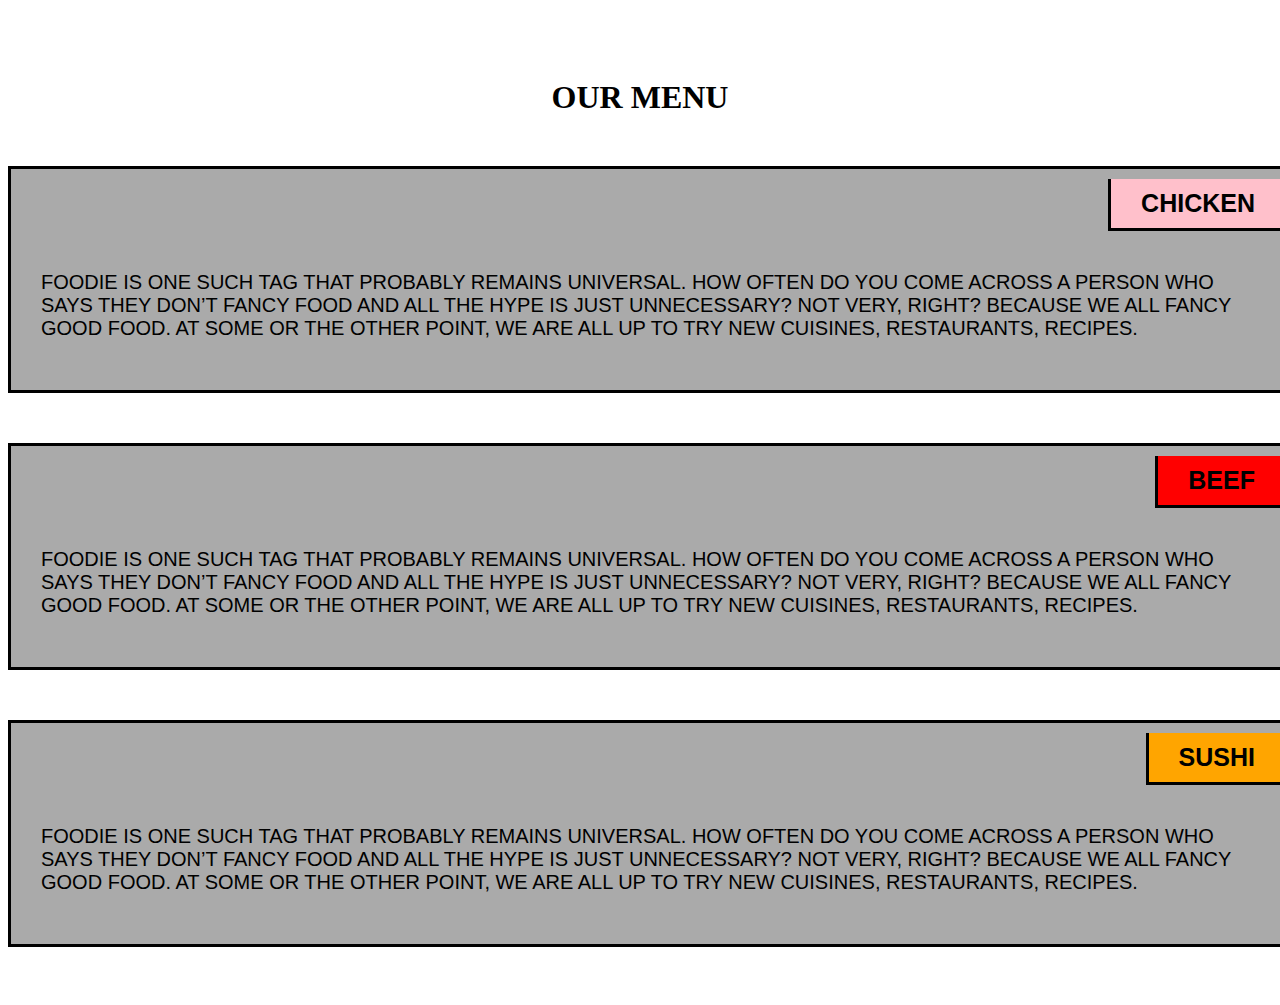
<file: module2-solution/index.html>
<!doctype html>
<html lang="en">
  <head>
    <title>Title</title>
    <!-- Required meta tags -->
    <meta charset="utf-8">
    <meta name="viewport" content="width=device-width, initial-scale=1, shrink-to-fit=no">

    <!-- Bootstrap CSS v5.2.0-beta1 -->
    <link rel="stylesheet" href="https://cdn.jsdelivr.net/npm/bootstrap@5.2.0-beta1/dist/css/bootstrap.min.css"  integrity="sha384-0evHe/X+R7YkIZDRvuzKMRqM+OrBnVFBL6DOitfPri4tjfHxaWutUpFmBp4vmVor" crossorigin="anonymous">
    <link rel="stylesheet" href="style.css">
  </head>
  <body>
    <h1>Our Menu</h1>
    <div class="container-fluid">
        <div class="row">
          
          <div class=" col-sm-12 col-md-6 col-lg-4">
            <div class="box p-0">
                <div class="top">
                    <span style="background-color: pink;" >Chicken</span>
                </div>
                <div class="boxt">
                    <p>Foodie is one such tag that probably remains universal. How often do you come across a person who says they don’t fancy food and all the hype is just unnecessary? Not very, right? Because we all fancy good food. At some or the other point, we are all up to try new cuisines, restaurants, recipes.</p>
                </div>            
            </div>
          </div>
          
          <div class=" col-sm-12 col-md-6 col-lg-4">
            <div class="box p-0">
                <div class="top">
                    <span style="background-color: red;">beef</span>
                </div>
                <div class="boxt">
                    <p>Foodie is one such tag that probably remains universal. How often do you come across a person who says they don’t fancy food and all the hype is just unnecessary? Not very, right? Because we all fancy good food. At some or the other point, we are all up to try new cuisines, restaurants, recipes.</p>
                </div>            
            </div>
          </div>
          
          <div class=" col-sm-12 col-md-12 col-lg-4">
            <div class="box p-0">
                <div class="top">
                    <span style="background-color: orange;">sushi</span>
                </div>
                <div class="boxt">
                    <p>Foodie is one such tag that probably remains universal. How often do you come across a person who says they don’t fancy food and all the hype is just unnecessary? Not very, right? Because we all fancy good food. At some or the other point, we are all up to try new cuisines, restaurants, recipes.</p>
                </div>
                </div>
          </div>
          
         
          
        </div>
      </div>
    <script src="https://cdn.jsdelivr.net/npm/@popperjs/core@2.11.5/dist/umd/popper.min.js" integrity="sha384-Xe+8cL9oJa6tN/veChSP7q+mnSPaj5Bcu9mPX5F5xIGE0DVittaqT5lorf0EI7Vk" crossorigin="anonymous"></script>

    <script src="https://cdn.jsdelivr.net/npm/bootstrap@5.2.0-beta1/dist/js/bootstrap.min.js" integrity="sha384-kjU+l4N0Yf4ZOJErLsIcvOU2qSb74wXpOhqTvwVx3OElZRweTnQ6d31fXEoRD1Jy" crossorigin="anonymous"></script>
  </body>
</html>
</file>
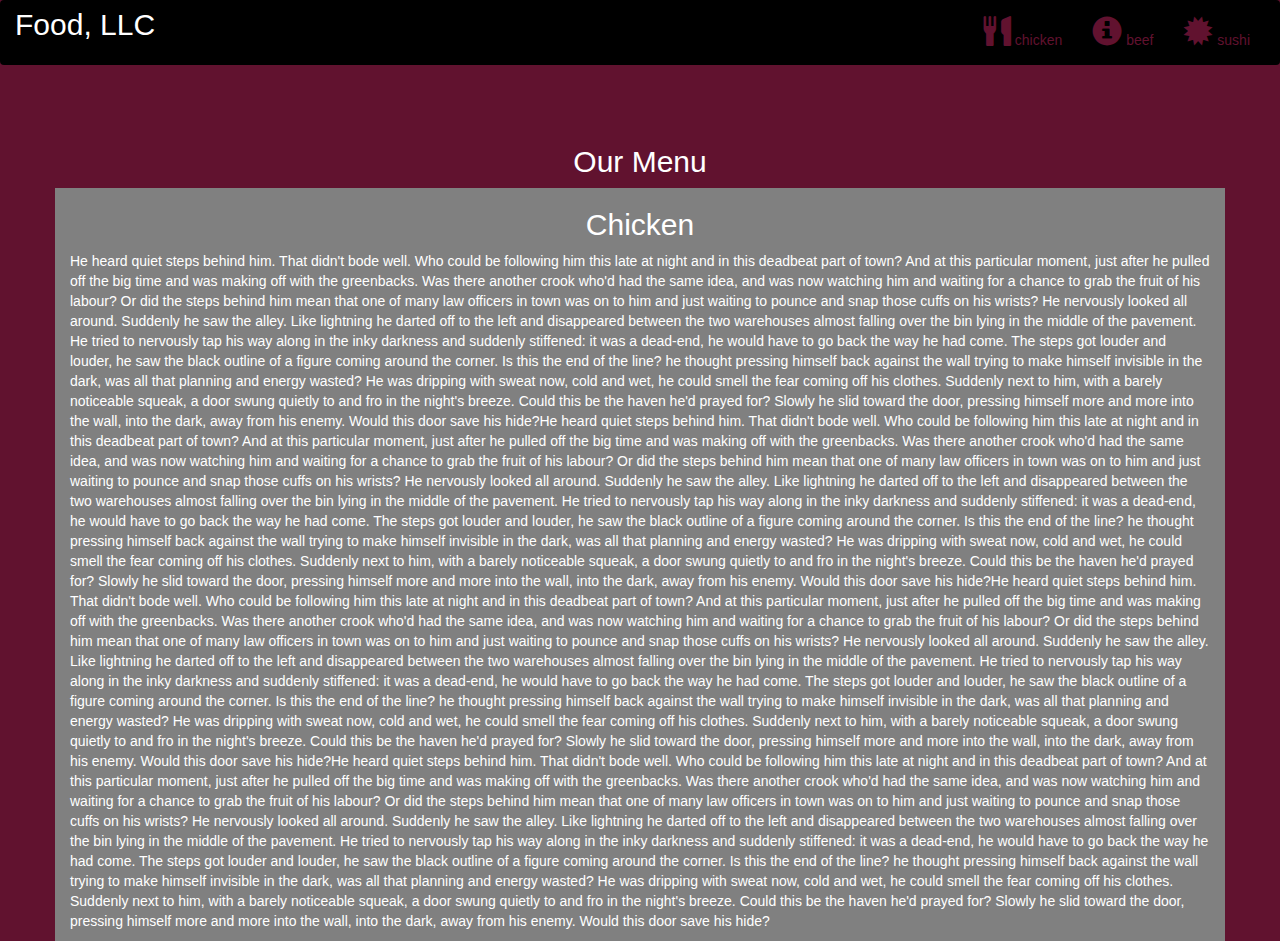
<file: module3-solution/index.html>
<!DOCTYPE html>
<html lang="en">
<head>
  <title>Bootstrap Example</title>
  <meta charset="utf-8">
  <meta name="viewport" content="width=device-width, initial-scale=1">
  <link rel="stylesheet" href="https://maxcdn.bootstrapcdn.com/bootstrap/3.4.1/css/bootstrap.min.css">
  <link rel="stylesheet" type="text/css" href="style.css">
  <script src="https://ajax.googleapis.com/ajax/libs/jquery/3.5.1/jquery.min.js"></script>
  <script src="https://maxcdn.bootstrapcdn.com/bootstrap/3.4.1/js/bootstrap.min.js"></script>
</head>
<body>

<nav class="navbar navbar-inverse">
  <div class="container-fluid">
    <div class="navbar-header">
      <button type="button" class="navbar-toggle" data-toggle="collapse" data-target="#myNavbar">
        <span class="icon-bar"></span>
        <span class="icon-bar"></span>
        <span class="icon-bar"></span>                        
      </button>
      <a class="navbar-brand" href="#" >Food, LLC</a>
    </div>
    <div class="collapse navbar-collapse" id="myNavbar">
    
      <ul class="nav navbar-nav navbar-right" >
        <li style>
        <a href="#" > 
        <span class="glyphicon glyphicon-cutlery"></span> chicken</a>
        </li>
        <li>
        <a href="#" >
        <span class="glyphicon glyphicon-info-sign"></span> beef</a>
        </li>
        <li>
        <a href="#">
        <span class="glyphicon glyphicon-certificate"></span> sushi</a>
        </li>
      </ul>
    </div>
  </div>
</nav>
<br>
<br>  
<h1><p class="text-center">Our Menu</p></h1>


<div id="main-content" class="container">
  <div id="home-tiles" class="row">
      <div class="col-md-12 col-sm-12 col-xs-12">
            
            <p id="chickstory">
          <h2>Chicken</h2>
              He heard quiet steps behind him. That didn't bode well. Who could be following him this late at night and in this deadbeat part of town? And at this particular moment, just after he pulled off the big time and was making off with the greenbacks. Was there another crook who'd had the same idea, and was now watching him and waiting for a chance to grab the fruit of his labour? Or did the steps behind him mean that one of many law officers in town was on to him and just waiting to pounce and snap those cuffs on his wrists? He nervously looked all around. Suddenly he saw the alley. Like lightning he darted off to the left and disappeared between the two warehouses almost falling over the bin lying in the middle of the pavement. He tried to nervously tap his way along in the inky darkness and suddenly stiffened: it was a dead-end, he would have to go back the way he had come. The steps got louder and louder, he saw the black outline of a figure coming around the corner. Is this the end of the line? he thought pressing himself back against the wall trying to make himself invisible in the dark, was all that planning and energy wasted? He was dripping with sweat now, cold and wet, he could smell the fear coming off his clothes. Suddenly next to him, with a barely noticeable squeak, a door swung quietly to and fro in the night's breeze. Could this be the haven he'd prayed for? Slowly he slid toward the door, pressing himself more and more into the wall, into the dark, away from his enemy. Would this door save his hide?He heard quiet steps behind him. That didn't bode well. Who could be following him this late at night and in this deadbeat part of town? And at this particular moment, just after he pulled off the big time and was making off with the greenbacks. Was there another crook who'd had the same idea, and was now watching him and waiting for a chance to grab the fruit of his labour? Or did the steps behind him mean that one of many law officers in town was on to him and just waiting to pounce and snap those cuffs on his wrists? He nervously looked all around. Suddenly he saw the alley. Like lightning he darted off to the left and disappeared between the two warehouses almost falling over the bin lying in the middle of the pavement. He tried to nervously tap his way along in the inky darkness and suddenly stiffened: it was a dead-end, he would have to go back the way he had come. The steps got louder and louder, he saw the black outline of a figure coming around the corner. Is this the end of the line? he thought pressing himself back against the wall trying to make himself invisible in the dark, was all that planning and energy wasted? He was dripping with sweat now, cold and wet, he could smell the fear coming off his clothes. Suddenly next to him, with a barely noticeable squeak, a door swung quietly to and fro in the night's breeze. Could this be the haven he'd prayed for? Slowly he slid toward the door, pressing himself more and more into the wall, into the dark, away from his enemy. Would this door save his hide?He heard quiet steps behind him. That didn't bode well. Who could be following him this late at night and in this deadbeat part of town? And at this particular moment, just after he pulled off the big time and was making off with the greenbacks. Was there another crook who'd had the same idea, and was now watching him and waiting for a chance to grab the fruit of his labour? Or did the steps behind him mean that one of many law officers in town was on to him and just waiting to pounce and snap those cuffs on his wrists? He nervously looked all around. Suddenly he saw the alley. Like lightning he darted off to the left and disappeared between the two warehouses almost falling over the bin lying in the middle of the pavement. He tried to nervously tap his way along in the inky darkness and suddenly stiffened: it was a dead-end, he would have to go back the way he had come. The steps got louder and louder, he saw the black outline of a figure coming around the corner. Is this the end of the line? he thought pressing himself back against the wall trying to make himself invisible in the dark, was all that planning and energy wasted? He was dripping with sweat now, cold and wet, he could smell the fear coming off his clothes. Suddenly next to him, with a barely noticeable squeak, a door swung quietly to and fro in the night's breeze. Could this be the haven he'd prayed for? Slowly he slid toward the door, pressing himself more and more into the wall, into the dark, away from his enemy. Would this door save his hide?He heard quiet steps behind him. That didn't bode well. Who could be following him this late at night and in this deadbeat part of town? And at this particular moment, just after he pulled off the big time and was making off with the greenbacks. Was there another crook who'd had the same idea, and was now watching him and waiting for a chance to grab the fruit of his labour? Or did the steps behind him mean that one of many law officers in town was on to him and just waiting to pounce and snap those cuffs on his wrists? He nervously looked all around. Suddenly he saw the alley. Like lightning he darted off to the left and disappeared between the two warehouses almost falling over the bin lying in the middle of the pavement. He tried to nervously tap his way along in the inky darkness and suddenly stiffened: it was a dead-end, he would have to go back the way he had come. The steps got louder and louder, he saw the black outline of a figure coming around the corner. Is this the end of the line? he thought pressing himself back against the wall trying to make himself invisible in the dark, was all that planning and energy wasted? He was dripping with sweat now, cold and wet, he could smell the fear coming off his clothes. Suddenly next to him, with a barely noticeable squeak, a door swung quietly to and fro in the night's breeze. Could this be the haven he'd prayed for? Slowly he slid toward the door, pressing himself more and more into the wall, into the dark, away from his enemy. Would this door save his hide?
            </p>
      </div>
    </div>
</div>

</body>
</html>
</file>
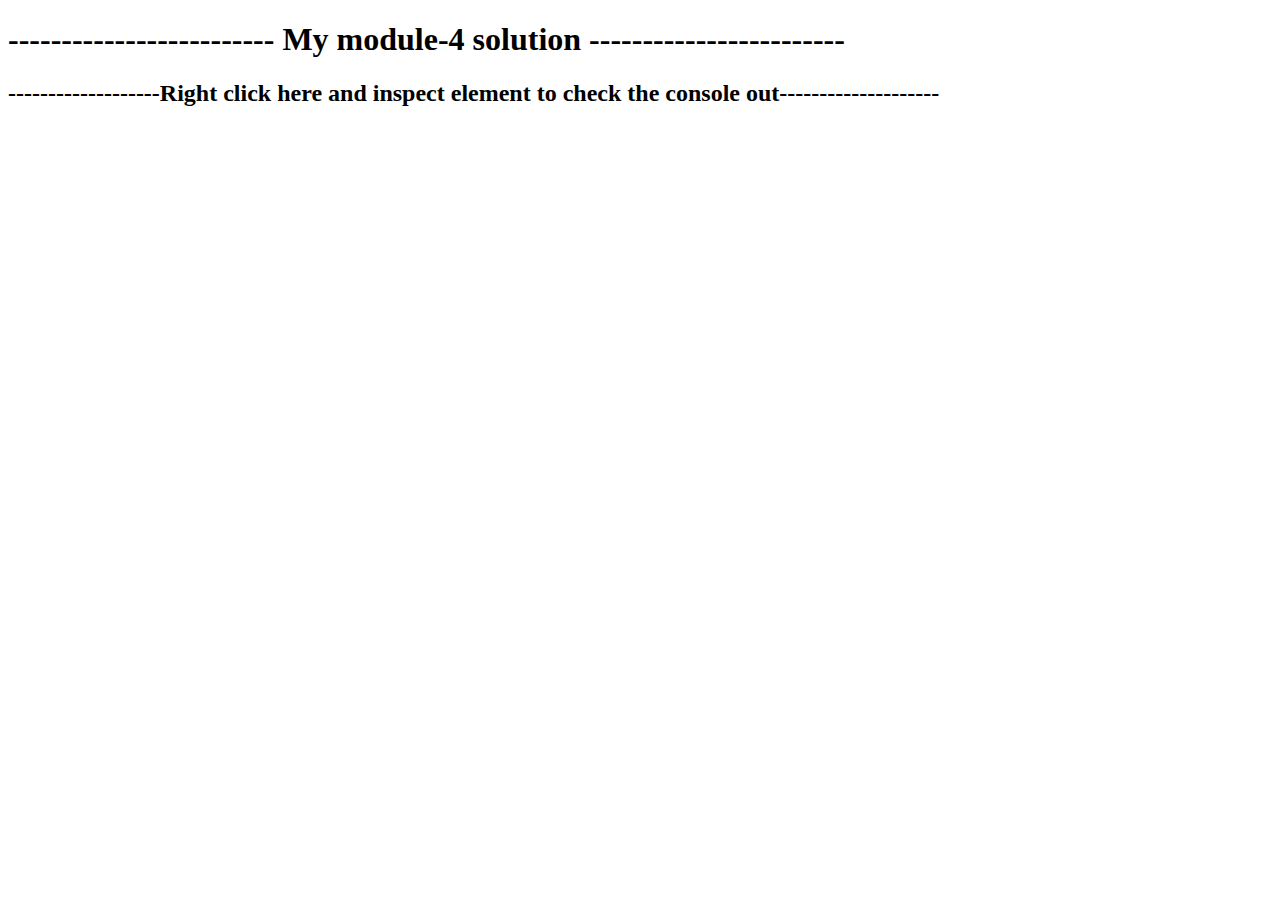
<file: module4-solution/index.html>
<!DOCTYPE html>
<html>
<head>
	<title></title>
</head>
<body>
	<h1>------------------------- My module-4 solution ------------------------</h1>
  <h2>-------------------Right click here and inspect element to check the console out--------------------</h2>
	<script src="script.js" ="text/javascript">
	
		</script>

</body>
</html>
</file>
<file: module2-solution/style.css>
body {
    text-align: center;
    text-transform: uppercase;
    padding: 50px 0;
  }
  
  .box {
    
    background: #aaa;
    margin-top: 50px;
    padding: 10px;
    width: 100%;
    min-height: 200px;
    border-style: solid;
  }

  .top{
    display: flex;
    justify-content: end;
    font-size: 20px;
  
    
    
  }
  
  .top span{
    font-weight: bold;

    padding: 10px 30px;
    color: black;
    border-style: solid;
    border-right: none;
    border-top: none;
    font-family: 'Segoe UI', Tahoma, Geneva, Verdana, sans-serif;
    font-size: 25px;
  }

  .boxt {
    text-align: start;
    padding: 20px;
    color: black;
    font-family:'Franklin Gothic Medium', 'Arial Narrow', Arial, sans-serif;
    font-size: 20px;
  }
</file>
<file: module3-solution/style.css>
*{
	margin: 0;
	padding: 0;
	
}
.navbar{

border: none;
background-color: black;
color: #61122F;
}
body{
	background-color: #61122F;
	color: white;
}
.glyphicon{
	font-size: 30px;
	color:#61122F; 
}

.center{
	width: 90%;
	background-color: grey;

}
.container
{
	background-color: grey;
}
.text-center{
	font-size: 30px;
}

h2{
	text-align: center;
}
#myNavbar ul li a {
	color: #61122F;
}
.navbar-brand{
font-size: 30px;	
}
</file>
